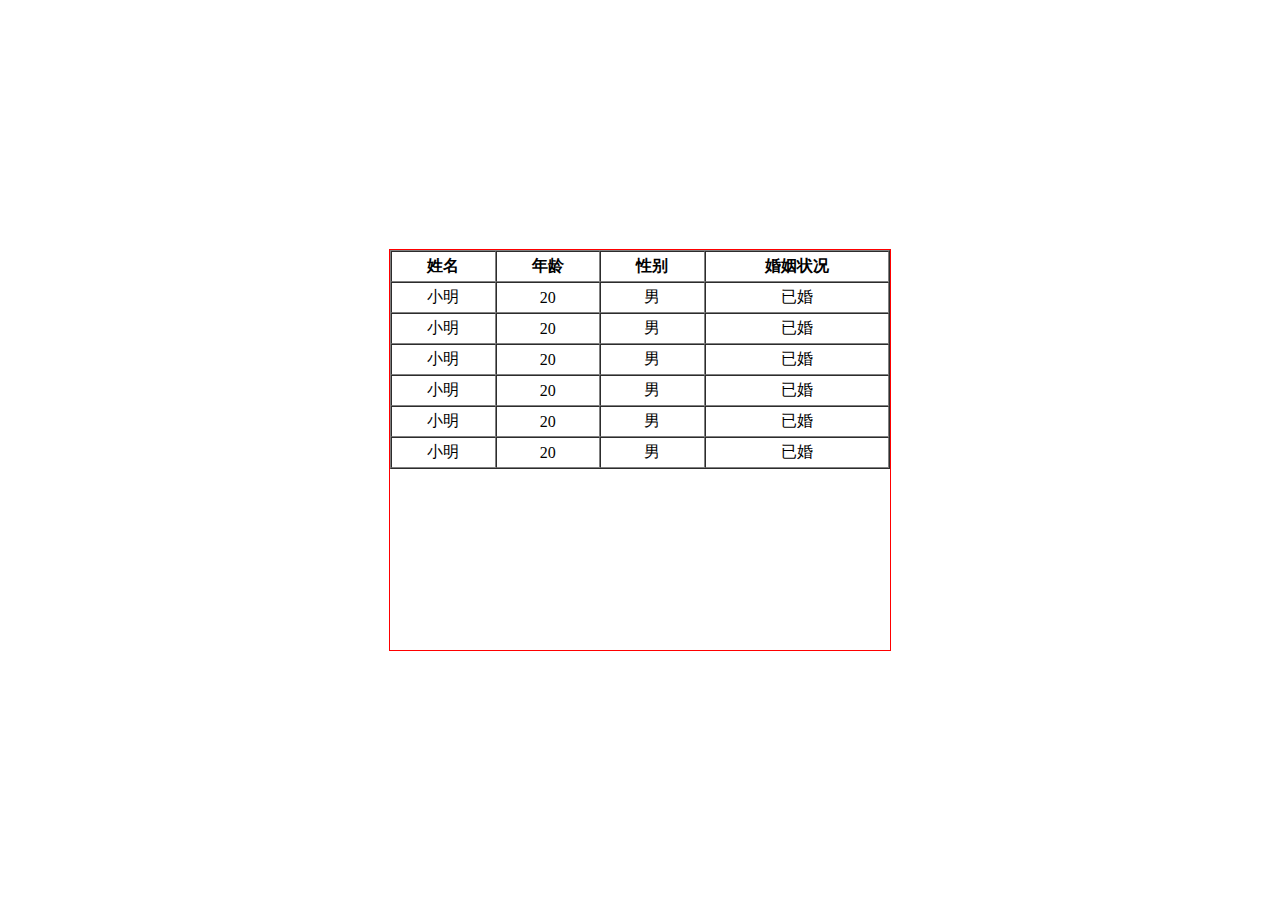
<file: index.html>
<!DOCTYPE html>
<html lang="en">
<head>
    <meta charset="UTF-8">
    <title>Table.js</title>
    <link rel="stylesheet" type="text/css" href="css/table.css">
    <style>

        html,body{
            height: 100%;
            overflow: hidden;
        }

        .wrap{
            width: 500px;
            height: 400px;
            border: 1px solid red;
            position: absolute;
            left: 0;
            right: 0;
            top: 0;
            bottom: 0;
            margin: auto;
        }
    </style>
    <script src="js/table.js"></script>
</head>
<body>
    <div class="wrap"></div>
    <script>
        new Table({
            el:".wrap",
            th:["姓名","年龄","性别","婚姻状况"],
            columns:[
                {data:"name"},
                {data:"age"},
                {data:"sex"},
                {data:"marriage"}
            ],
            data:[
                {name:"小明",age:"20",sex:"男",marriage:"已婚"},
                {name:"小明",age:"20",sex:"男",marriage:"已婚"},
                {name:"小明",age:"20",sex:"男",marriage:"已婚"},
                {name:"小明",age:"20",sex:"男",marriage:"已婚"},
                {name:"小明",age:"20",sex:"男",marriage:"已婚"},
                {name:"小明",age:"20",sex:"男",marriage:"已婚"}
            ]
        });

    </script>
</body>
</html>
</file>
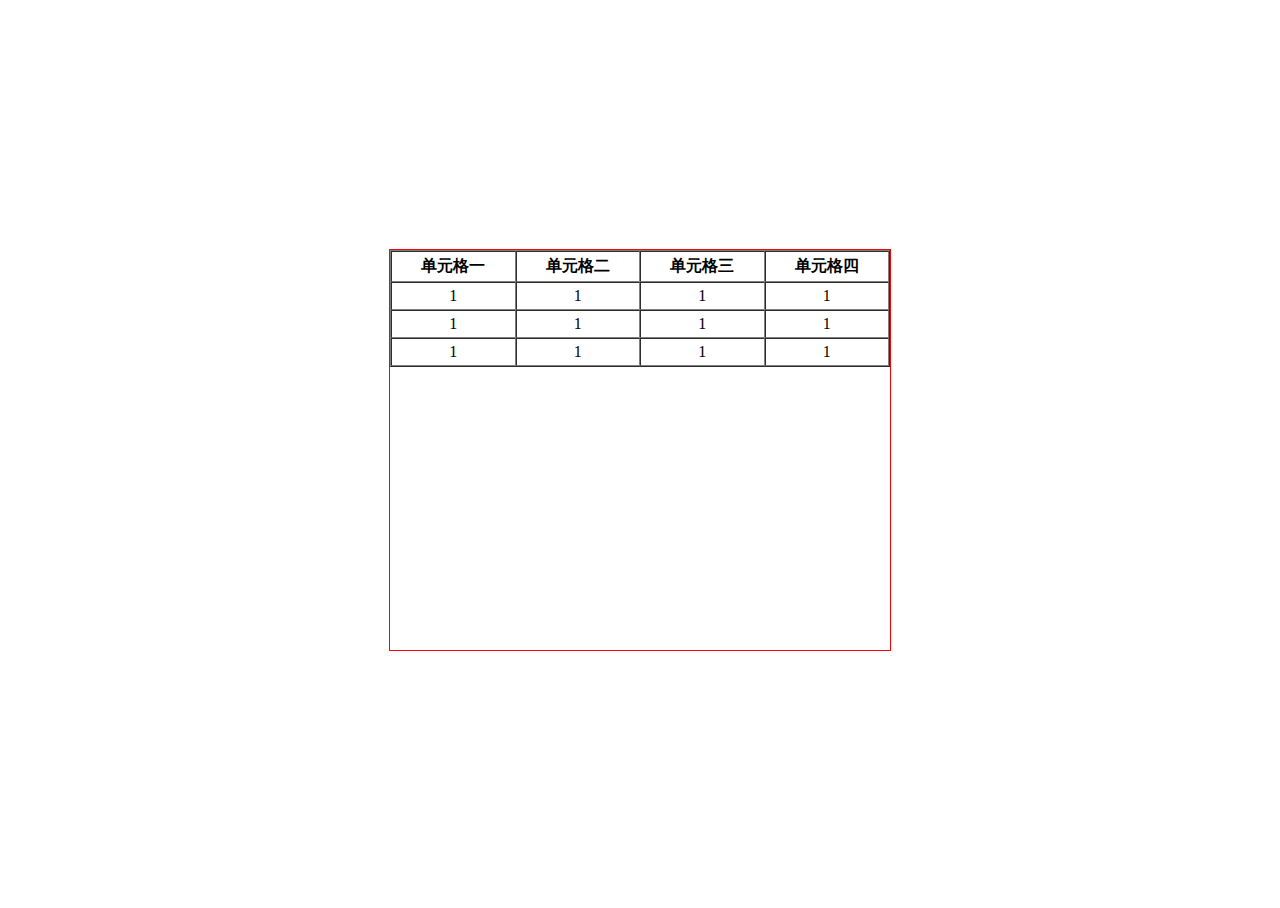
<file: test.html>
<!DOCTYPE html>
<html lang="en">
<head>
    <meta charset="UTF-8">
    <title>Table.js</title>
    <style>

        html,body{
            height: 100%;
            overflow: hidden;
        }

        #wrap{
            width: 500px;
            height: 400px;
            border: 1px solid red;
            position: absolute;
            left: 0;
            right: 0;
            top: 0;
            bottom: 0;
            margin: auto;
        }
    </style>
</head>
<body>
    <div id="wrap">

        <table cellpadding="4" cellspacing="0" border="1" width="100%" style="text-align: center">
            <tr>
                <th>单元格一</th>
                <th>单元格二</th>
                <th>单元格三</th>
                <th>单元格四</th>
            </tr>
            <tr>
                <td>1</td>
                <td>1</td>
                <td>1</td>
                <td>1</td>
            </tr>
            <tr>
                <td>1</td>
                <td>1</td>
                <td>1</td>
                <td>1</td>
            </tr>
            <tr>
                <td>1</td>
                <td>1</td>
                <td>1</td>
                <td>1</td>
            </tr>
        </table>

    </div>
</body>
</html>
</file>
<file: css/table.css>
.z-table{
    width: 100%;
    text-align: center;
}
</file>
